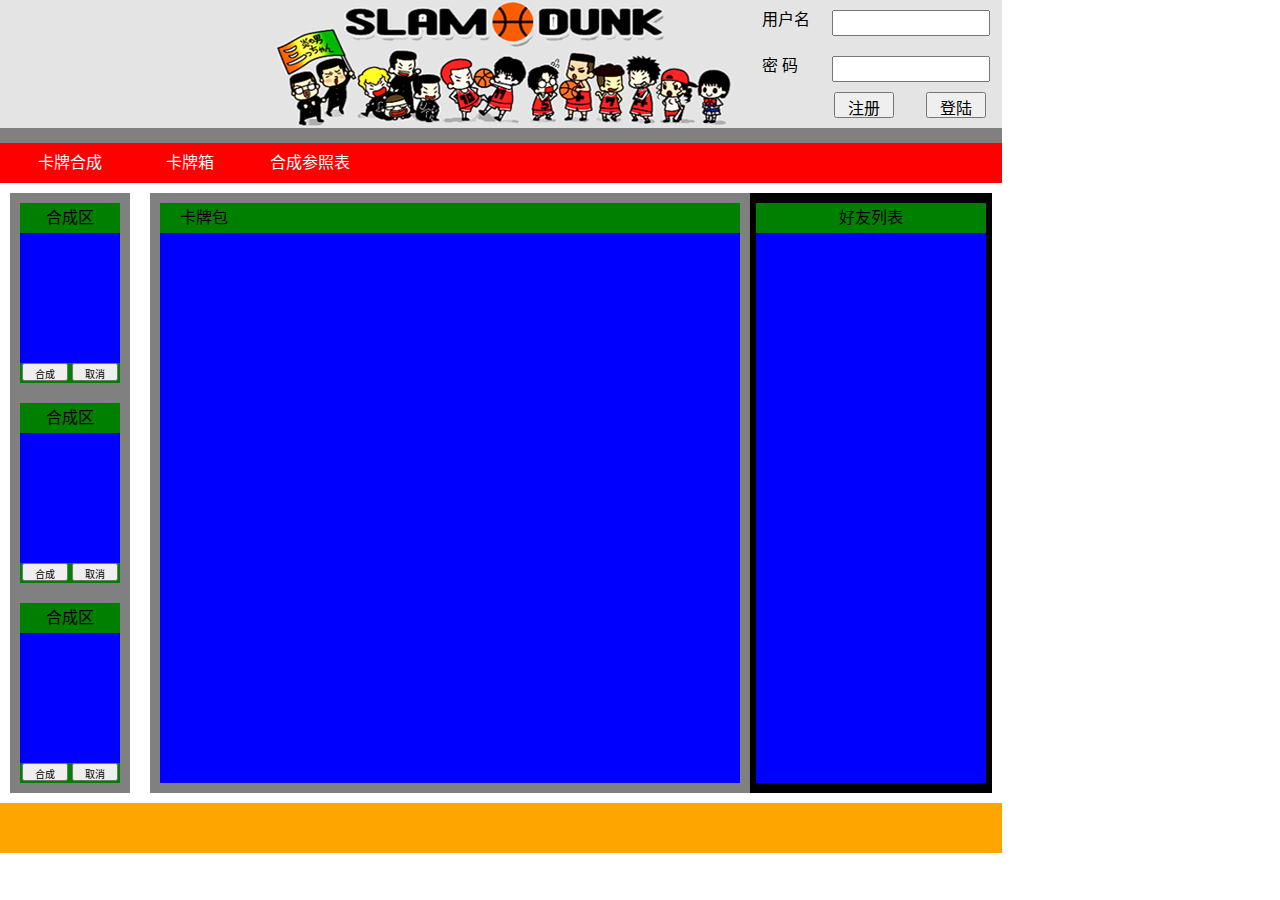
<file: index.html>
<!DOCTYPE html PUBLIC "-//W3C//DTD XHTML 1.0 Strict//EN" "http://www.w3.org/TR/xhtml1/DTD/xhtml1-strict.dtd">
<html xmlns="http://www.w3.org/1999/xhtml" lang="zh-CN">
<head>
<title>卡牌收集</title>
<meta http-equiv="Content-Type" content="text/html; charset=utf-8" />
<meta name="description" content="坏人俱乐部" />
<link rel="stylesheet" type="text/css" href="assets/css/reset.css" />
<link rel="stylesheet" type="text/css" href="assets/css/index-css.css" />
</head>
    <body>
    	<div id="container">
    		<div id="header">
    			<div id="login-input">
    			<ul>
    				<li>用户名</li>
    				<input type="text" />
    				<li>密  码</li>
    				<input type="text" />
    				<a href="#"><button>登陆</button></a>
    				<a href="#"><button>注册</button></a>
    			</ul>
    			</div>
    		</div>
    		<div id="main">
    			<div id="main-nav">
    				<ul>
    					<li><a href="#">卡牌合成</a></li>
    					<li><a href="#">卡牌箱</a></li>
    					<li><a href="#">合成参照表</a></li>
    				</ul>
    			</div>
    			<div id="main-body">
    				<div id="lside">
    					<div class="main-lk">
    						<div class="main-lk-top">
    							<ul>
    								<li>合成区</li>
    							</ul>
    						</div>
    						<div class="main-lk-body"></div>
    						<div class="main-lk-button">
    							<a href="#"><button>合成</button></a>
    							<a href="#"><button>取消</button></a>
    						</div>
    					</div>
    					<div class="main-lk">
    						<div class="main-lk-top">
    							<ul>
    								<li>合成区</li>
    							</ul>
    						</div>
    						<div class="main-lk-body"></div>
    						<div class="main-lk-button">
    							<a href="#"><button>合成</button></a>
    							<a href="#"><button>取消</button></a>
    						</div>
    					</div>
    					<div class="main-lk">
    						<div class="main-lk-top">
    							<ul>
    								<li>合成区</li>
    							</ul>
    						</div>
    						<div class="main-lk-body"></div>
    						<div class="main-lk-button">
    							<a href="#"><button>合成</button></a>
    							<a href="#"><button>取消</button></a>
    						</div>
    					</div>
    				</div>
    				<div id="rside">
    					<div class="main-box">
    						<div class="main-box-top">
    							<ul>
    								<li>卡牌包</li>
    							</ul>
    						</div>
    						<div class="main-box-body"></div>
    					</div>
    					<div id="main-fr">
                            <div class="main-fr-top">
                                <ul>
                                    <li>好友列表</li>
                                </ul>
                            </div>
                            <div class="main-fr-list"></div>               
                        </div>
    				</div>
    			</div>
    		</div>
    		<div id="footer"></div>
    	</div>
    </body>
</html>
</file>
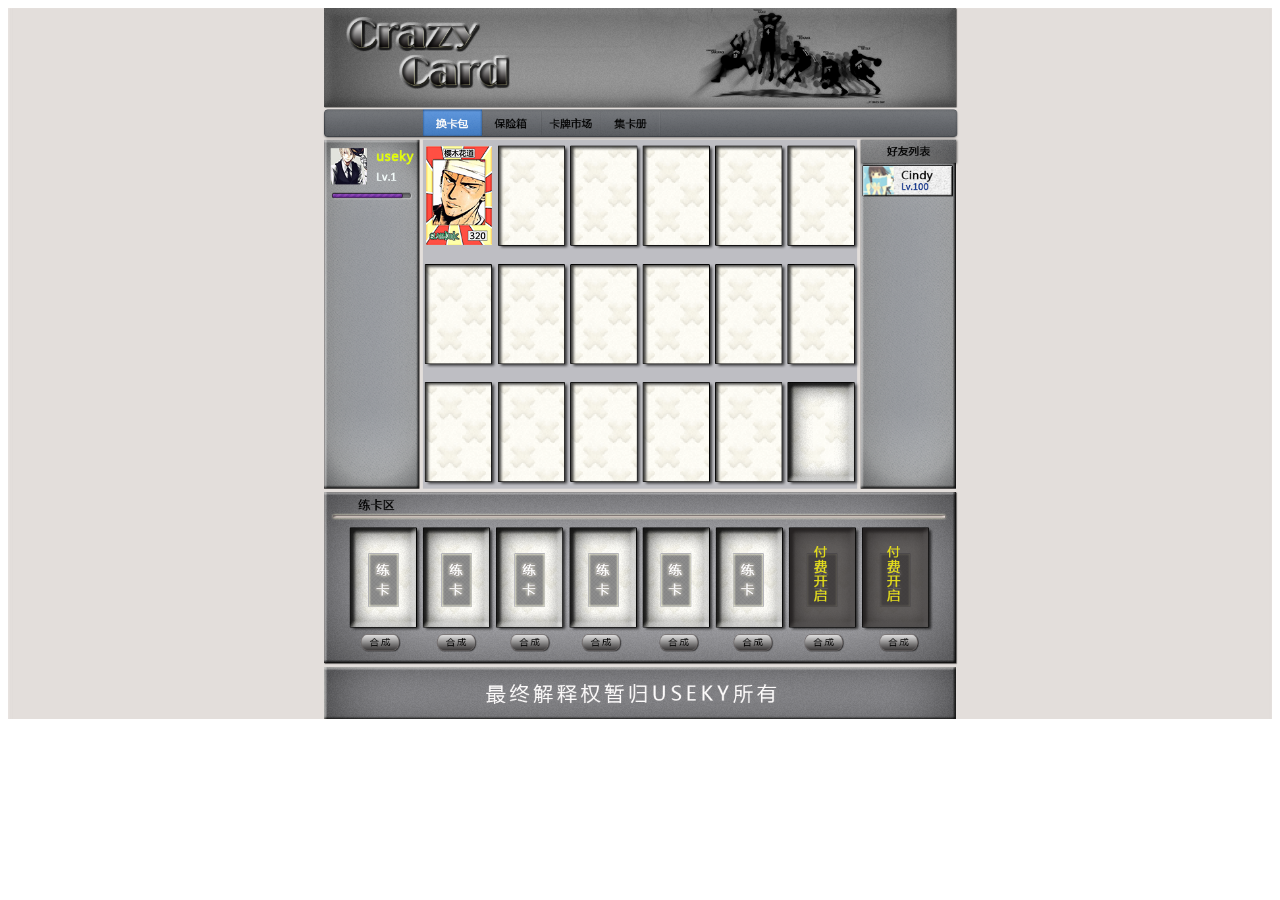
<file: card2.html>
<!DOCTYPE html PUBLIC "-//W3C//DTD XHTML 1.0 Strict//EN" "http://www.w3.org/TR/xhtml1/DTD/xhtml1-strict.dtd">
<html xmlns="http://www.w3.org/1999/xhtml" lang="zh-CN">
<head>
<title>�����ռ�</title>
</head>
<body>
	<center><img style="width:100%" src="assets/img/card2.png" /></center>
</body>
</html>
</file>
<file: assets/css/index-css.css>
#container{
	width: 1002px;
	background: gray;
	position: 0 auto;
}

#header{
	height: 128px;
	background: red url(../img/top-bg.png)
}

#login-input{
	width: 240px;
	height: 90px;
	float: right;
}

#login-input ul li{
	font-size: 16px;
	font-family: '微软雅黑';
	margin: 10px 5px 10px 0;
	width: 65px;
	height: 20px;
	line-height: 20px;
	float: left;
}

#login-input input{
	margin: 10px 5px 10px 0;
	float: left;
	width: 150px;
	height: 20px;
}

#login-input a{
	display: block;
	width: 60px;
	height: 30px;
	float: right;
	margin: 0 16px;
}

#login-input ul a button{
	width: 60px;
	height: 26px;
	font-size: 16px;
	font-family: '微软雅黑';
}

#main{
	padding-top: 15px;
	width: 1002px;
}
#main-nav{
	width: 1002px;
	height: 40px;
	background:red;
}

#main-nav ul li{
	float: left;
	font-size: 16px;
	font-family: '微软雅黑';
	margin-left: 20px;
	line-height: 40px;
}

#main-nav a{
	display:block;
	width: 100px;
	height:40px;
	text-align: center;
	color:white;
}

#main-nav a:hover{
	background-color: yellow;
	color:black;
}

#lside {
	height: 600px;
	width: 120px;
	background: gray;
	float: left;
	margin: 10px;
}

#lside .main-lk{
	height: 180px;
	width: 100px;
	background: yellow;
	float: left;
	margin: 10px;
}

#lside .main-lk-top{
	height: 30px;
	width: 100px;
	float: left;
	background: green;
	text-align: center;
}

#lside .main-lk-top ul li{
	line-height: 30px;
	font-size: 16px;
	font-family: '微软雅黑';
	}

#lside .main-lk-body{
	height: 130px;
	width: 100px;
	float: left;
	background: blue;	
}

#lside .main-lk-button{
	height: 20px;
	width: 100px;
	float: left;
	background: green;
	text-align: center;
}

#lside .main-lk-button button{
	width: 46px;
	height: 18px;
	font-size: 10px;
	font-family: '微软雅黑';
}

#rside {
	height: 600px;
	width: 842px;
	background: pink;
	float: left;
	margin: 10px;
}

#rside .main-box{
	height: 600px;
	width: 600px;
	background: gray;
	float: left;
}

#rside .main-box-top{
	height: 30px;
	width: 580px;
	background: green;
	margin:10px 10px 0;
}

#rside .main-box-top li{
	height: 30px;
	font-size: 16px;
	margin-left: 20px;
	line-height: 30px;
	font-family: '微软雅黑';
}

#rside .main-box-body{
	height: 550px;
	width: 580px;
	background: blue;
	margin:0 10px 10px;
}

#main-fr{
	height: 600px;
	width: 242px;
	float: left;
	background:black;
}

#main-fr .main-fr-top{
	height: 30px;
	width: 230px;
	background: green;
	margin:10px 6px 0;
}

#main-fr .main-fr-top li{
	height: 30px;
	font-size: 16px;
	text-align: center;
	line-height: 30px;
	font-family: '微软雅黑';
}

#main-fr .main-fr-list{
	height: 550px;
	width: 230px;
	background: blue;
	margin: 0 6px 10px;
}

#footer{
	height: 50px;
	width: 1002px;
	background: orange;
	float: left;
}
</file>
